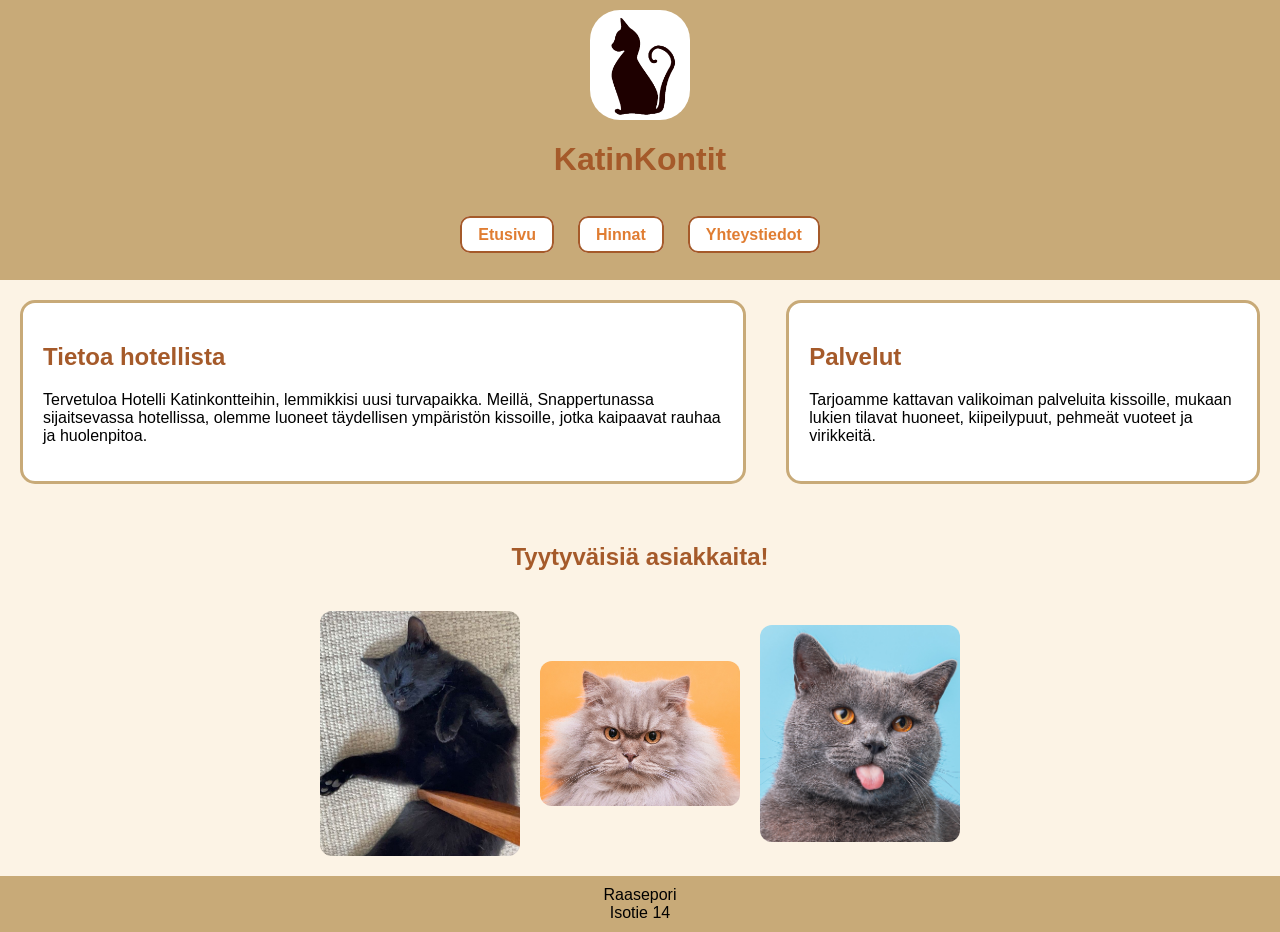
<file: Digi/KatinKontit/index.html>
<!DOCTYPE html>
<html lang="fi">
<head>
  <meta charset="UTF-8">
  <meta name="Title" content="KatinKontit - Kissahotelli">
  <meta name="description" content="KatinKontit on kodikas kissahotelli Raaseporissa. Tarjoamme turvallista ja viihtyisää hoitoa kissoille loman tai matkan ajaksi.">
  <title>KatinKontit - Kissahotelli</title>
  <link rel="stylesheet" href="tyyli.css">
  <style>
    body {
      background-color: rgb(252, 243, 229);
      margin: 0;
      font-family: sans-serif;
    }




    header, nav, footer {
      background-color: rgb(200, 170, 120);
      padding: 10px;
      text-align: center;
    }




    nav ul {
      list-style: none;
      padding: 0;
      display: flex;
      justify-content: center;
      gap: 24px;
      flex-wrap: wrap;
    }

    nav a {
      color: rgb(224, 125, 50);
      text-decoration: none;
      font-weight: bold;

      background-color: white;
  padding: 8px 16px;
  border-radius: 10px;
  border: 2px solid rgb(165, 90, 42);
  transition: background-color 0.3s, color 0.3s;


    }

    nav a:hover {
  background-color: rgb(224, 125, 50);
  color: white;
}

    

    h1, h2, h3 {
      color: rgb(165, 90, 42);
      font-family: 'Franklin Gothic Medium', 'Arial Narrow', Arial, sans-serif;
    }

    .flex_container {
      display: flex;
      flex-direction: column;
      gap: 40px;
      padding: 20px;
    }

    .flex_container img {
      max-width: 100%;
      height: auto;
      border-radius: 12px;
    }

    .section {
      border: 3px solid rgb(200, 170, 120);
      padding: 20px;
      border-radius: 15px;
      background-color: white;
    }

    footer p {
      margin: 0;
      color: black;
    }

    .aligned-list {
      list-style-position: inside;
      text-align: center;
      padding-left: 0;
    }

    .aligned-list li {
      text-align: left;
      margin: auto;
      width: fit-content;
    }

    .center-text {
      text-align: center;
    }

    @media screen and (min-width: 768px) {
      .flex_container {
        flex-direction: row;
        justify-content: center;
      }
    }
  </style>
</head>
<body>
  <header>
    <div class="header-content">
    <img src="hotellilogo1.jpg" alt="Hotellin logo" class="logo">
    <h1>KatinKontit</h1>
    </div>
    <nav>
      <ul>
        <li><a href="index.html">Etusivu</a></li>
        <li><a href="hinnat.html">Hinnat</a></li>
        <li><a href="yhteystiedot.html">Yhteystiedot</a></li>
      </ul>
    </nav>
  </header>

  <div class="flex_container">
    <div class="section">
      <h2>Tietoa hotellista</h2>
      <p>
        Tervetuloa Hotelli Katinkontteihin, lemmikkisi uusi turvapaikka.
        Meillä, Snappertunassa sijaitsevassa hotellissa, olemme luoneet täydellisen ympäristön kissoille, jotka kaipaavat rauhaa ja huolenpitoa.
      </p>
    </div>
    <div class="section">
      <h2>Palvelut</h2>
      <p>
        Tarjoamme kattavan valikoiman palveluita kissoille, mukaan lukien tilavat huoneet, kiipeilypuut, pehmeät vuoteet ja virikkeitä.
      </p>
    </div>
  </div>

  <h2 class="center-text">Tyytyväisiä asiakkaita!</h2>

  <div class="kuva-container">
    <img src="kissa.jpg" alt="Kissa nukkuu" class="pieni-kuva">
    <img src="kisuli.jpg" alt="Kisuli murjottaa" class="pieni-kuva">
    <img src="katti.jpg" alt="Katti katsoo" class="pieni-kuva">
  </div>
  

  <footer>
    <p>Raasepori<br>Isotie 14</p>
  </footer>
</body>
</html>
</file>
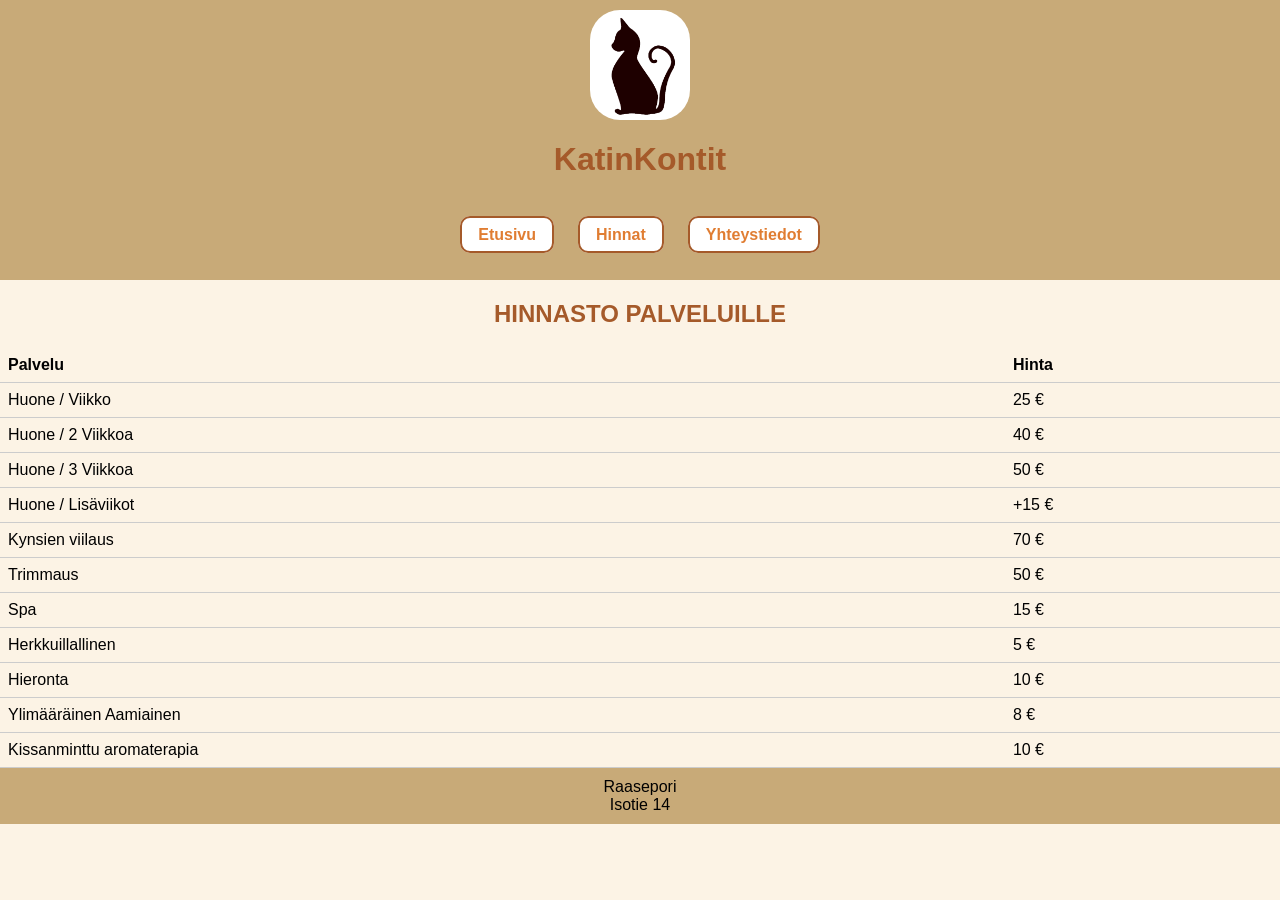
<file: Digi/KatinKontit/hinnat.html>
<!DOCTYPE html>
<html lang="fi">
<head>
  <meta charset="UTF-8">
  <meta name="Title" content="KatinKontit - Hinnat">
  <meta name="description" content="Tutustu KatinKontit-kissahotellin palveluhintoihin. Katso majoitushinnat ja lisäpalvelut, kuten trimmaus ja kynsien hoito.">
  <title>KatinKontit - Hinnat</title>
  <link rel="stylesheet" href="tyyli.css">
  <style>
    body {
      background-color: rgb(252, 243, 229);
      margin: 0;
      font-family: sans-serif;
    }

    header, nav, footer {
      background-color: rgb(200, 170, 120);
      padding: 10px;
      text-align: center;
    }

    nav ul {
      list-style: none;
      padding: 0;
      display: flex;
      justify-content: center;
      gap: 24px;
      flex-wrap: wrap;
    }

    nav a {
      color: rgb(224, 125, 50);
      text-decoration: none;
      font-weight: bold;

      background-color: white;
  padding: 8px 16px;
  border-radius: 10px;
  border: 2px solid rgb(165, 90, 42);
  transition: background-color 0.3s, color 0.3s;


    }

    nav a:hover {
  background-color: rgb(224, 125, 50);
  color: white;
}

    h1, h2, h3 {
      color: rgb(165, 90, 42);
      font-family: 'Franklin Gothic Medium', 'Arial Narrow', Arial, sans-serif;
      text-align: center;
    }

    .price-list {
      padding: 30px;
      display: flex;
      justify-content: center;
    }

    .price-list ul {
      list-style: none;
      padding: 0;
      text-align: left;
      background-color: white;
      border: 3px solid rgb(200, 170, 120);
      border-radius: 15px;
      padding: 20px 30px;
      color: rgb(51, 51, 51);
    }

    .price-list li {
      margin: 10px 0;
      font-size: 1.1em;
    }

    footer p {
      margin: 0;
      color: black;
    }
  </style>
</head>
<body>
  <header>
    <div class="header-content">
      <img src="hotellilogo1.jpg" alt="Hotellin logo" class="logo">
      <h1>KatinKontit</h1>
      </div>
    <nav>
      <ul>
        <li><a href="index.html">Etusivu</a></li>
        <li><a href="hinnat.html">Hinnat</a></li>
        <li><a href="yhteystiedot.html">Yhteystiedot</a></li>
      </ul>
    </nav>
  </header>

  <main>
    <h2>HINNASTO PALVELUILLE</h2>
    <div class="price-table">
      <table>
        <thead>
          <tr>
            <th>Palvelu</th>
            <th>Hinta</th>
          </tr>
        </thead>
        <tbody>
          <tr><td>Huone / Viikko</td><td>25 €</td></tr>
          <tr><td>Huone / 2 Viikkoa</td><td>40 €</td></tr>
          <tr><td>Huone / 3 Viikkoa</td><td>50 €</td></tr>
          <tr><td>Huone / Lisäviikot</td><td>+15 €</td></tr>
          <tr><td>Kynsien viilaus</td><td>70 €</td></tr>
          <tr><td>Trimmaus</td><td>50 €</td></tr>
          <tr><td>Spa</td><td>15 €</td></tr>
          <tr><td>Herkkuillallinen</td><td>5 €</td></tr>
          <tr><td>Hieronta</td><td>10 €</td></tr>
          <tr><td>Ylimääräinen Aamiainen</td><td>8 €</td></tr>
          <tr><td>Kissanminttu aromaterapia</td><td>10 €</td></tr>
        </tbody>
      </table>
    </div>
  </main>
  

  <footer>
    <p>Raasepori<br>Isotie 14</p>
  </footer>
</body>
</html>
</file>
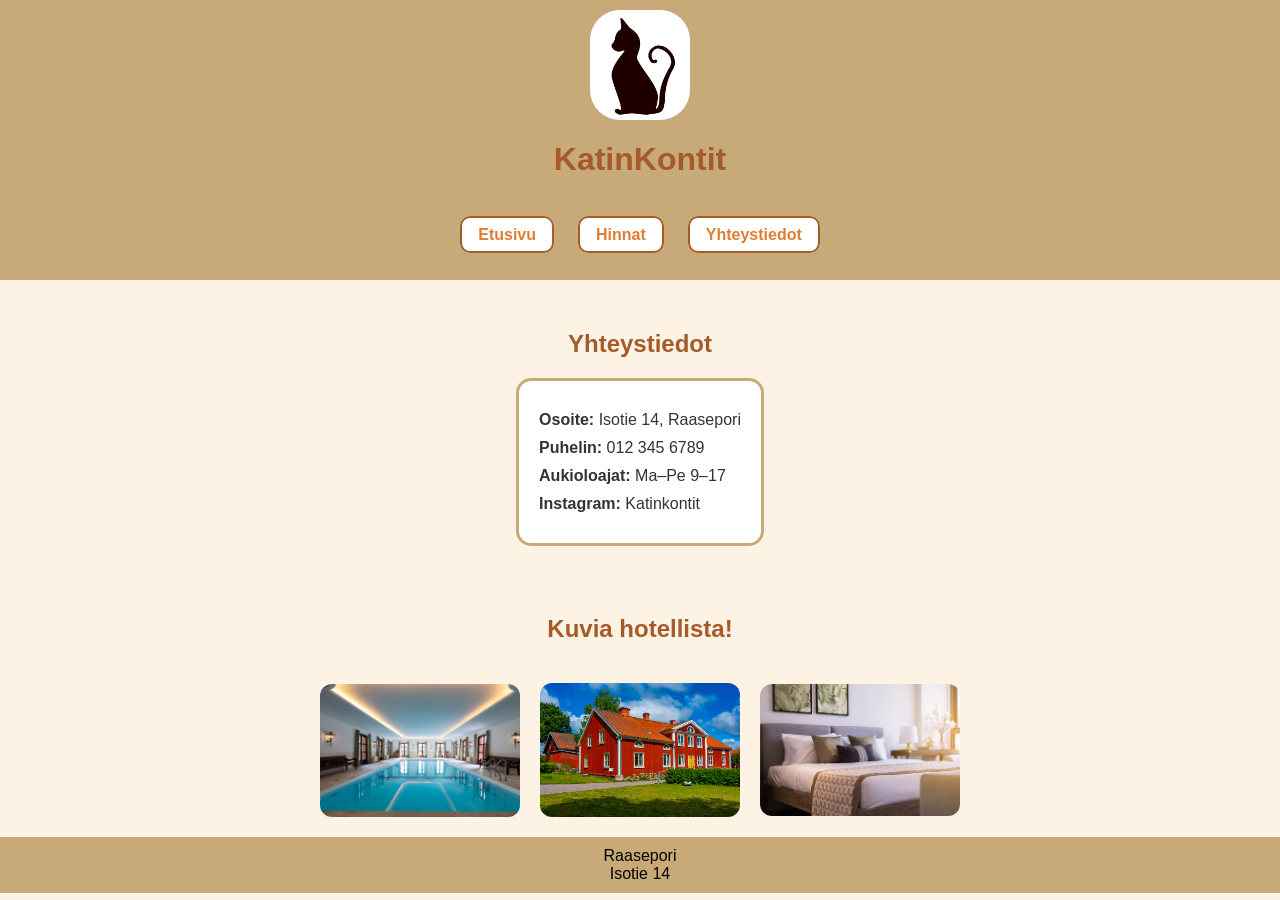
<file: Digi/KatinKontit/yhteystiedot.html>
<!DOCTYPE html>
<html lang="fi">
<head>
  <meta charset="UTF-8">
  <meta name="Title" content="KatinKontit - Yhteystiedot">
  <meta name="description" content="Ota yhteyttä KatinKontit-kissahotelliin! Katso yhteystiedot, aukioloajat ja sijainti Raaseporissa.">
  <title>KatinKontit - Yhteystiedot</title>
  <link rel="stylesheet" href="tyyli.css">
  <style>
    body {
      background-color: rgb(252, 243, 229);
      margin: 0;
      font-family: sans-serif;
    }

    header, nav, footer {
      background-color: rgb(200, 170, 120);
      padding: 10px;
      text-align: center;
    }

    nav ul {
      list-style: none;
      padding: 0;
      display: flex;
      justify-content: center;
      gap: 24px;
      flex-wrap: wrap;
    }

    nav a {
      color: rgb(224, 125, 50);
      text-decoration: none;
      font-weight: bold;

      background-color: white;
  padding: 8px 16px;
  border-radius: 10px;
  border: 2px solid rgb(165, 90, 42);
  transition: background-color 0.3s, color 0.3s;


    }

    nav a:hover {
  background-color: rgb(224, 125, 50);
  color: white;
}

    

    h1, h2 {
      color: rgb(165, 90, 42);
      font-family: 'Franklin Gothic Medium', 'Arial Narrow', Arial, sans-serif;
    }

    .content {
      padding: 30px;
      text-align: center;
    }

    .contact-info {
      display: inline-block;
      text-align: left;
      padding: 20px;
      border: 3px solid rgb(200, 170, 120);
      background-color: white;
      border-radius: 15px;
    }

    .contact-info p, .contact-info a {
      color: rgb(51, 51, 51);
      font-family: sans-serif;
      margin: 10px 0;
    }

    footer p {
      margin: 0;
      color: black;
    }
  </style>
</head>
<body>
  <header>
    <div class="header-content">
      <img src="hotellilogo1.jpg" alt="Hotellin logo" class="logo">
      <h1>KatinKontit</h1>
      </div>
    <nav>
      <ul>
        <li><a href="index.html">Etusivu</a></li>
        <li><a href="hinnat.html">Hinnat</a></li>
        <li><a href="yhteystiedot.html">Yhteystiedot</a></li>
      </ul>
    </nav>
  </header>

  <div class="content">
    <h2>Yhteystiedot</h2>
    <div class="contact-info">
      <p><strong>Osoite:</strong> Isotie 14, Raasepori</p>
      <p><strong>Puhelin:</strong> 012 345 6789</p>
      <p><strong>Aukioloajat:</strong> Ma–Pe 9–17</p>
      <p><strong>Instagram:</strong> Katinkontit</p>
    </div>
  </div>

  <h2 class="center-text">Kuvia hotellista!</h2>

  <div class="kuva-container">
    <img src="spa-tilat.jpg" alt="spa tila" class="pieni-kuva">
    <img src="hotelli.jpg" alt="talo" class="pieni-kuva">
    <img src="Huoneet.jpg" alt="huone" class="pieni-kuva">
  </div> 
  
  


  <footer>
    <p>Raasepori<br>Isotie 14</p>
  </footer>
</body>
</html>
</file>
<file: Digi/KatinKontit/tyyli.css>
body {
    background-color: rgb(252, 243, 229);
    font-family: sans-serif;
    margin: 0;
  }
  
  nav ul {
    display: flex;
    gap: 20px;
    justify-content: center;
    list-style: none;
    padding: 0;
  }
  
  a {
    color: rgb(224, 125, 50);
    text-decoration: none;
  }
  
  h1, h2, h3 {
    color: rgb(165, 90, 42);
    font-family: 'Franklin Gothic Medium', 'Arial Narrow', Arial, sans-serif;
  }

  .kuva-container {
    display: flex;
    flex-direction: column; /* Oletuksena allekkain */
    align-items: center;
    gap: 20px;
    margin: 20px 0;
  }
  
  .pieni-kuva {
    width: 200px;
    height: auto;
    border-radius: 12px;
  }
  
  /* Näytöillä, jotka ovat yli 600px leveitä, kuvat vierekkäin */
  @media screen and (min-width: 660px) {
    .kuva-container {
      flex-direction: row; /* Sitten vierekkäin */
      justify-content: center;
    }
  }

 
  
  
  .center-text {
    text-align: center;
    padding: 20px;
  }

  .logo {
    width: 100px; 
    height: auto;
    display: block;
    margin: 0 auto 10px auto; /* keskittää kuvan ja antaa väliä */
    border-radius: 30px;
  }

  .price-table table {
    width: 100%;
    border-collapse: collapse;
    
  }
  
  .price-table th,
  .price-table td {
    padding: 8px;
    border-bottom: 1px solid #ccc;
    text-align: left;
  }
  
  @media (max-width: 600px) {
    .price-table table {
      font-size: 14px;
    }
  }
</file>
